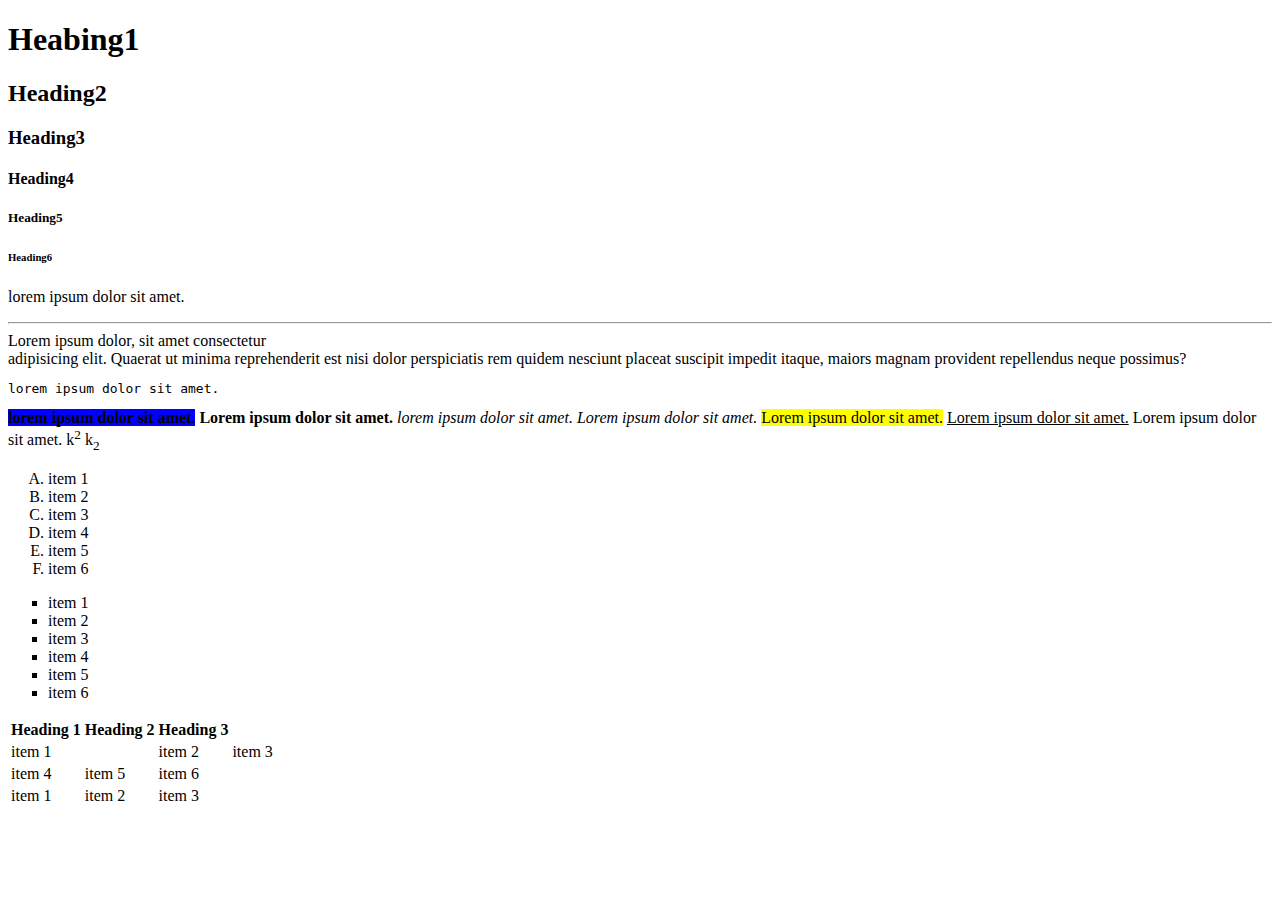
<file: JUNE/Week 1/day1/index.html>
<!DOCTYPE html>
<html lang="en">
<head>
    <meta charset="UTF-8">
    <meta name="viewport" content="width=device-width, initial-scale=1.0">
    <title>Document</title>
</head>
</html>

    
    <!--Heading-->
    <h1>Heabing1</h1>
    <h2>Heading2</h2>
    <h3>Heading3</h3>
    <h4>Heading4</h4>
    <h5>Heading5</h5>
    <h6>Heading6</h6>
    
    <!--Paragraph creation-->
    <P style="background-colour: red;">lorem ipsum dolor sit amet.</P>
    <!--Horizontal row-->
    <hr>

    <!--Break the line-->
    Lorem ipsum dolor, sit amet consectetur <br>adipisicing elit. Quaerat ut minima reprehenderit est nisi dolor 
    perspiciatis rem quidem nesciunt placeat suscipit impedit itaque, maiors magnam provident repellendus neque
    possimus?

    <!--preformatted tag-->
    <pre>lorem ipsum dolor sit amet.</pre>

    <!--formating tags-->
    <b style="background-color: blue;">lorem ipsum dolor sit amet.</b>
    <strong>Lorem ipsum dolor sit amet.</strong>
    <i>lorem ipsum dolor sit amet.</i>
    <em>Lorem ipsum dolor sit amet.</em>
    <mark>Lorem ipsum dolor sit amet.</mark>
    <u>Lorem ipsum dolor sit amet.</u>
    <abber>Lorem ipsum dolor sit amet.</abber>
    k<sup>2</sup>
    k<sub>2</sub>

    <!--Html list-->
    <!--Order list-->
    <ol type="A">
        <!--List items-->
        <li>item 1</li>
        <li>item 2</li>
        <li>item 3</li>
        <li>item 4</li>
        <li>item 5</li>
        <li>item 6</li>
        </ol>
        <!--Under list-->
        <ul style="list-style: square;">
            <li>item 1</li>
            <li>item 2</li>
            <li>item 3</li>
            <li>item 4</li>
            <li>item 5</li>
            <li>item 6</li>
        </ul>
        
        <!--table-->
        <table borders="1">
            <thead>
                <tr>
                    <th rowspan="2">Heading 1</th>
                    <th>Heading 2</th>
                    <th>Heading 3</th>
                </tr>
            </thead>
            <tbody>
                <tr>
                    <td colspan="2">item 1</td>
                    <td>item 2</td>
                    <td>item 3</td>
                </tr>
                <tr>   
                    <td>item 4</td>
                    <td>item 5</td>
                    <td>item 6</td>
                </tr>
                </tbody>
                </tfoot>
                        <tr>
                            <td>item 1</td>
                            <td>item 2</td>
                            <td>item 3</td>
                        </tr>

                    </tfoot>
                </table>
    

</body>
</html>
</file>
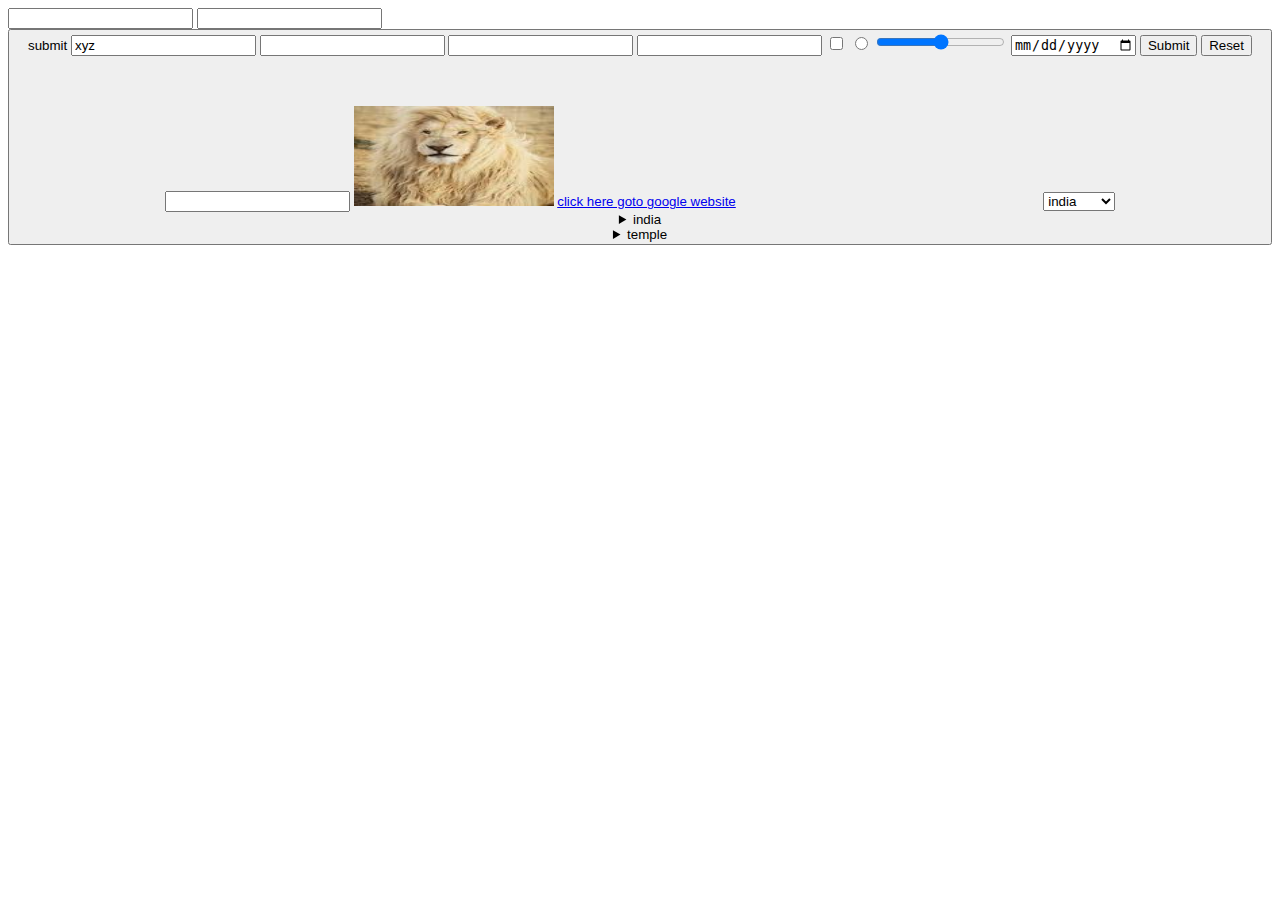
<file: JUNE/Week 1/day2/index.html>
<!DOCTYPE html>
<html lang="en">
<head>
    <meta charset="UTF-8">
    <meta name="viewport" content="width=device-width, initial-scale=1.0">
    <title>Document</title>
</head>
<body>
   <!--form creation--> 
   <from action="">
    <input type="">
    <lable for="">
     <input type=""> 
     <button>submit</butten> 
     </from>

     <!--input field-->
     <input type="text" name="Name" placeholder="snehamayee jena" value="xyz">
     <input type="email">
     <input type="number">
     <input type="password">
     <input type="checkbox">
     <input type="radio">
     <input type="range">
     <input type="date">
     <input type="submit">
     <input type="reset">
     <input type="search">

     <!--add image-->
      <img src="[data-uri]" alt="lion image" width="200" height="100">

      <!--anchor tags-->
      <a href="c:\Users\DELL\Pictures\Screenshots\Screenshot 2025-06-05 165324.png" download>click here goto google website</a>

      <!--video tag-->
      <video scr="c:\Users\DELL\Documents\WhatsApp Video 2025-05-19 at 19.53.24_88ef00a2.mp4" ></video>

      <!--audio tag-->
      <audio src=""></audio>

      <!--select tags-->

      <select name="" id="">
        <option value="">india</option>
        <option value="">pakistan</option>
        <option value="">bangla</option>
        <option value="">aus</option>
        <option value="">china</option>
      </select>

      <!--details-->
      <details>
        <summary>india</summary>
        india is a big country
      </details>
      <details>
        <summary>temple</summary>
        temple HGS
      </details>

</body>
</html
</file>
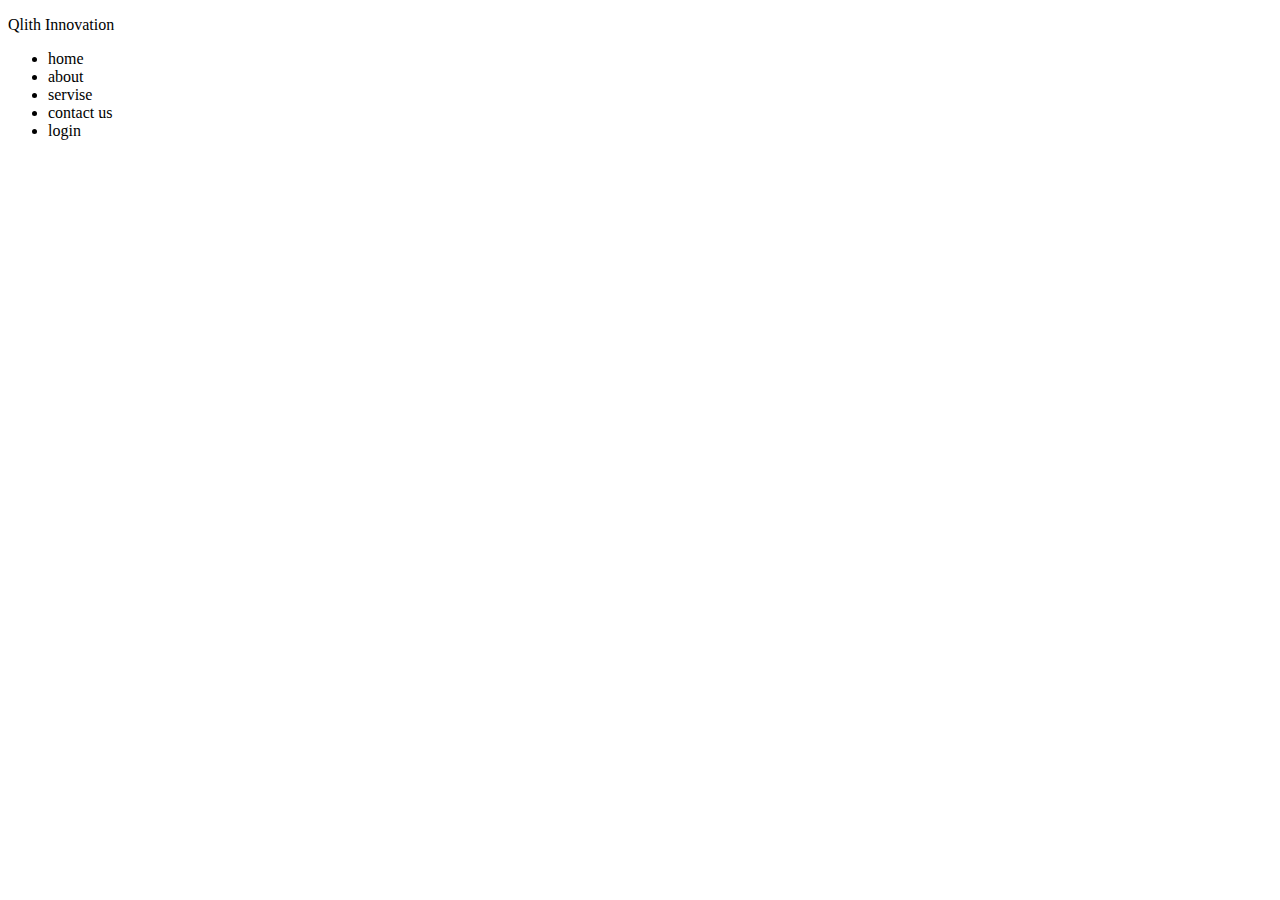
<file: day4/small project.html>
<!DOCTYPE html>
<html lang="en">
<head>
    <meta charset="UTF-8">
    <meta name="viewport" content="width=device-width, initial-scale=1.0">
    <title>Document</title>
</head>
<body>
    <!-- <div class="grid-container">
        <div class="box" id="header">header</div>
        <div class="box" id="side">sidebar</div>
        <div class="box" id="content-1">content 1</div>
        <div class="box">content 2</div>
        <div class="box">content 3</div>
        <div class="box" id="foot">footer</div>
    </div> -->

    <nav>
        <div class="nav-logo"></div>
            <p>Qlith <span>Innovation</span></p>
        </div>
        <div class="nav-list">
            <ul>
                <li>home</li>
                <li>about</li>
                <li>servise</li>
                <li>contact us</li>
                <li>login</li>
            </ul>
        </div> 
    </nav>
</body>
</html>
</file>
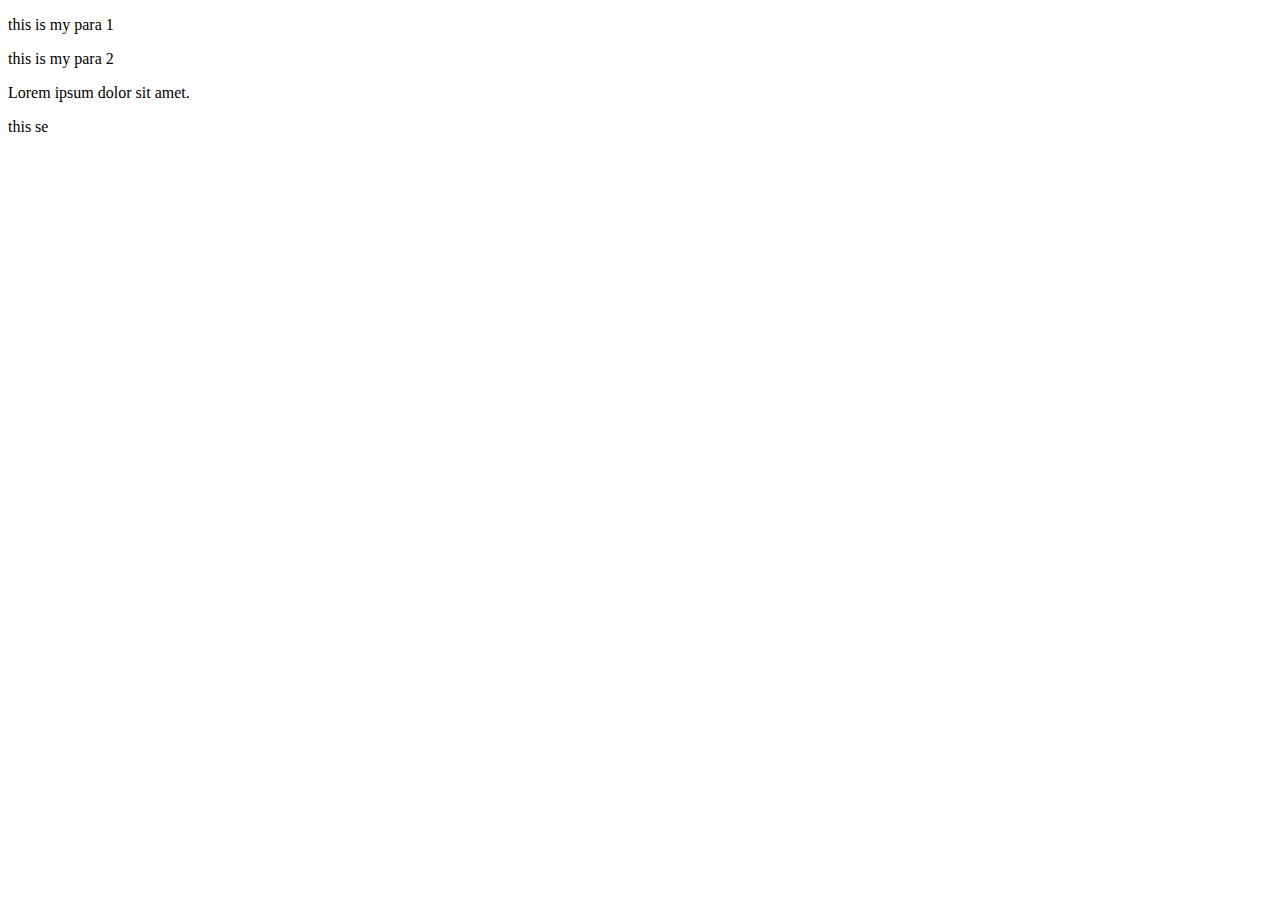
<file: JUNE/Week 1/day3/design.html>
<!DOCTYPE html>
<html lang="en">
<head>
    <meta charset="UTF-8">
    <meta name="viewport" content="width=device-width, initial-scale=1.0">
    <title>Document</title>

</head>
<body>
    <!--ways to add css files in html page-->
    <!-- 1.inline css has more priority than
         2.internal css
         3.external css
         4.import css
         -->
        

         <p style="background-color: red;"></p>
         <p id="para">this is my para 1</p>
         <p id="para2">this is my para 2</p>
         

         <!--selector in css
         1.simple selector
           =>id selector
           =>class name selector
           =>tag name selector
           =>group name selector
           =>universal selector
         -->
           
         <!--id selector-->
             
             <p id="para 1">Lorem ipsum dolor sit amet.</p>
        <p class="para 2">this se</p>


</body>
</html>
</file>
